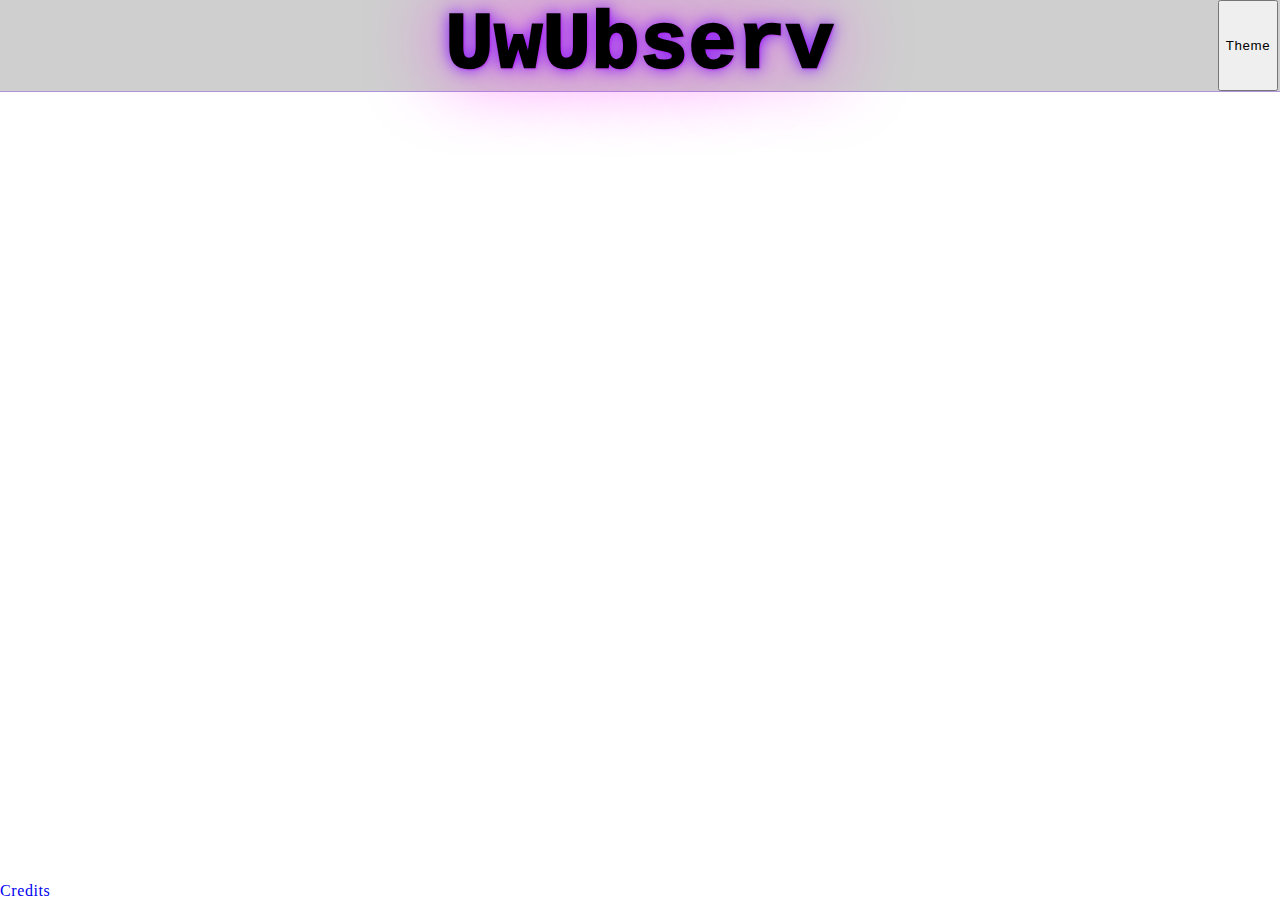
<file: web/html/index.html>
<!DOCTYPE html>
<html>
<head>
	<meta charset="UTF-8">
	<meta name="viewport" content="width=device-width, initial-scale=1.0">
	<title>Tom-chan</title>
	<link rel="stylesheet" type="text/css" media="screen" href="../css/style.css">
</head>
<body>
	<header>
		<div class="header"></div>
		<div class="header" id="name">
			<span>UwUbserv</span>
		</div>
		<div class="header" id="theme-div">
			<button id="theme-btn">Theme</button>
		</div>
	</header>
	<main>
		<section></section>
		<section></section>
		<section></section>
		<section></section>
	</main>
	<footer><a href="credit.html">Credits</a></footer>
</body>
</html>
</file>
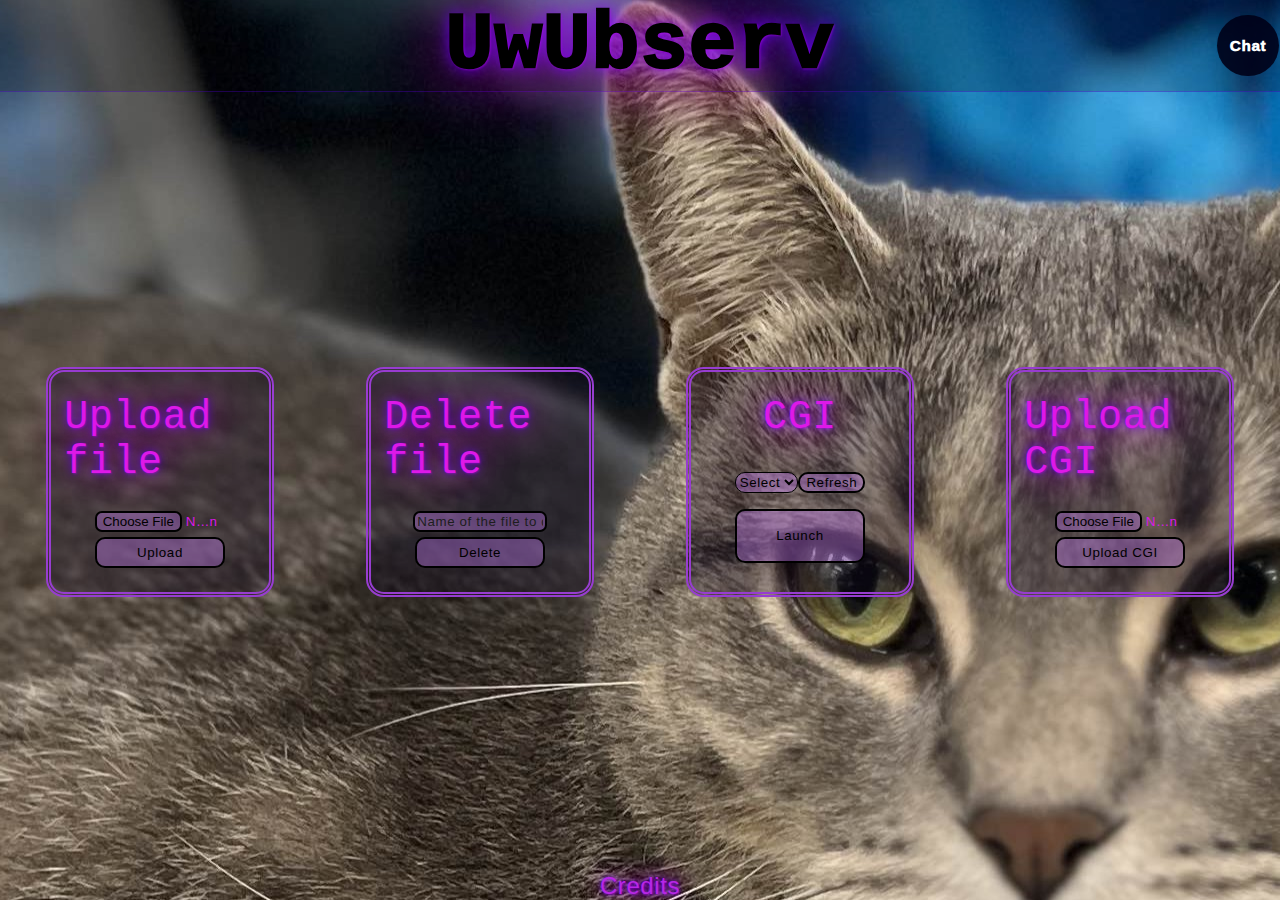
<file: www/html/index.html>
<!DOCTYPE html>
<html>
<head>
	<meta charset="UTF-8">
	<meta name="viewport" content="width=device-width, initial-scale=1.0">
	<title>UwUbserv</title>
	<link rel="stylesheet" type="text/css" media="screen" href="../css/style.css">
	<script type="text/javascript" src="../js/script.js"></script>
</head>
<body class="mouli1">
	<header>
		<div class="header"></div>
		<div class="header" id="name">
			<span>UwUbserv</span>
		</div>
		<div class="header" id="cat-div">
			<form action="/cookie" method="GET" id="cookie">
				<input type="submit" id="cat-btn" value="Chat">
			</form>
		</div>
	</header>
	<main id="main-id">
		<section class="index-sections" id="upload-file">
			<p class="titles">Upload file</p>
			<form action="/upload" method="POST" id="upload-form" enctype="multipart/form-data">
				<input type="file" required id="file-select" name="file-name" class="inputs"/>
				<input type="submit" id="upload-button" value="Upload" class="buttons inputs">
			</form>
		</section>
		<section class="index-sections" id="delete-file">
			<p class="titles">Delete file</p>
			<div id="delete-div">
				<input type="text" id="delete-input" name="delete-name" placeholder="Name of the file to delete" class="inputs"/>
				<input type="button" id="delete-button" value="Delete" class="buttons inputs" onclick="delete_req()">
			</div>
		</section>
		<section class="index-sections" id="cgi">
			<p class="titles">CGI</p>
			<form id="cgi-forms" method="GET">
				<div id="cgi-list-container">
					<select id="cgi-list" name="cgi-name" class="buttons" required>
						<option value="" selected disabled>Select CGI</option>
					</select>
					<input id="fetch-cgi" type="button" onclick="fetchCgiList()" value="Refresh" class="buttons inputs" formnovalidate>
				</div>
				<input type="submit" id="launch-cgi" value="Launch" class="buttons inputs">
			</form>
		</section>
		<section class="index-sections" id="upload-cgi">
			<p class="titles">Upload CGI</p>
			<form action="/cgi-bin/upload.py" method="POST" id="upload-cgi-form" enctype="multipart/form-data">
				<input type="file" id="cgi-select" name="cgi-name" class="inputs" required/>
				<input type="submit" id="upload-cgi-button" value="Upload CGI" class="buttons inputs">
			</form>
		</section>
	</main>
	<footer id="index-footer"><a id="footer-id" href="/html/credit.html">Credits</a></footer>
</body>
</html>
</file>
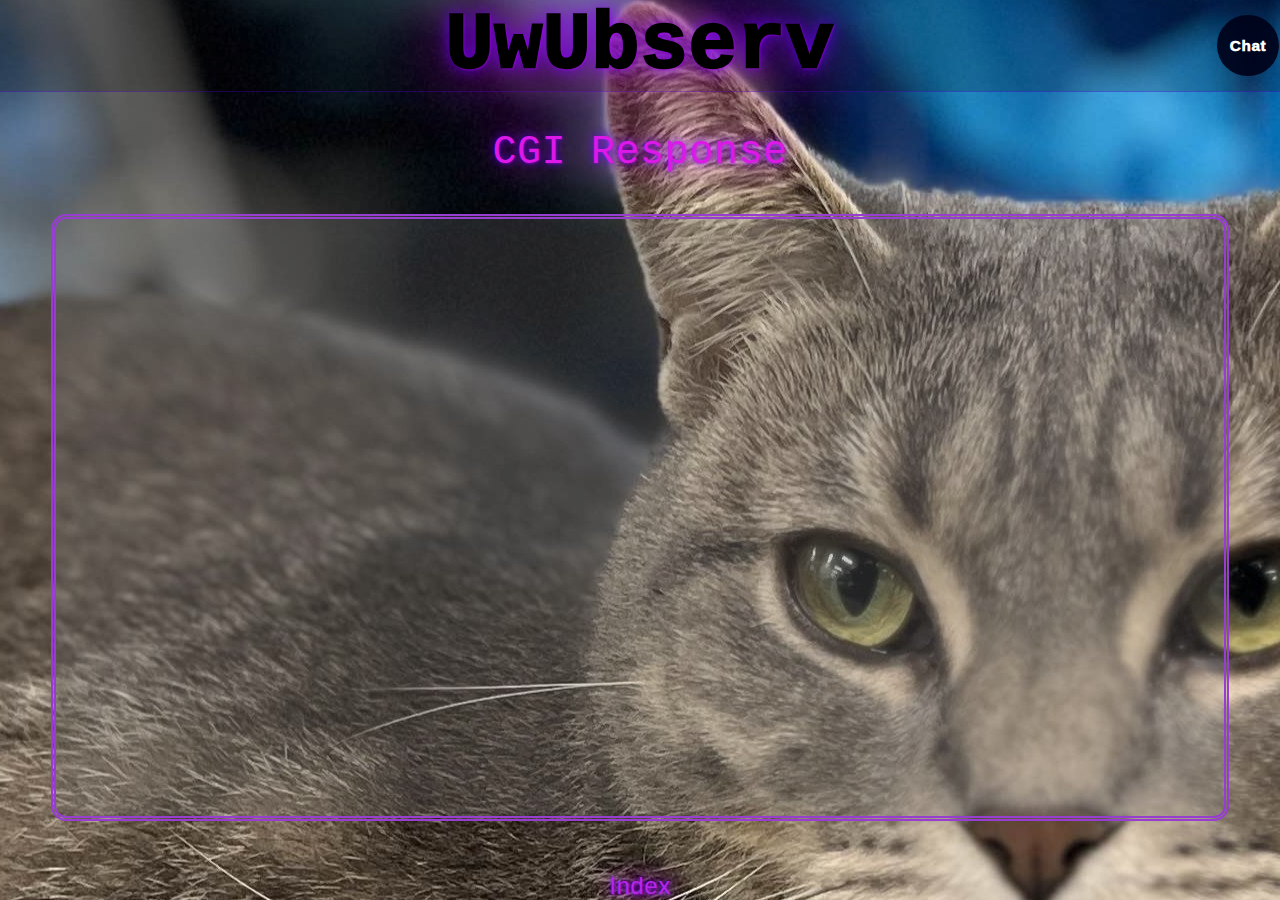
<file: web/html/cgi.html>
<!DOCTYPE html>
<html>
<head>
	<meta charset="UTF-8">
	<meta name="viewport" content="width=device-width, initial-scale=1.0">
	<title>UwUbserv</title>
	<link rel="stylesheet" type="text/css" media="screen" href="../css/style.css">
</head>
<body class="mouli1">
	<header>
		<div class="header"></div>
		<div class="header" id="name">
			<span>UwUbserv</span>
		</div>
		<div class="header" id="cat-div">
			<button id="cat-btn">Chat</button>
		</div>
	</header>
	<p id="cgi-response-title">CGI Response</p>
	<main id="cgi-response">
	</main>
	<footer id="index-footer"><a id="footer-id" href="index.html">Index</a></footer>
</body>
</html>
</file>
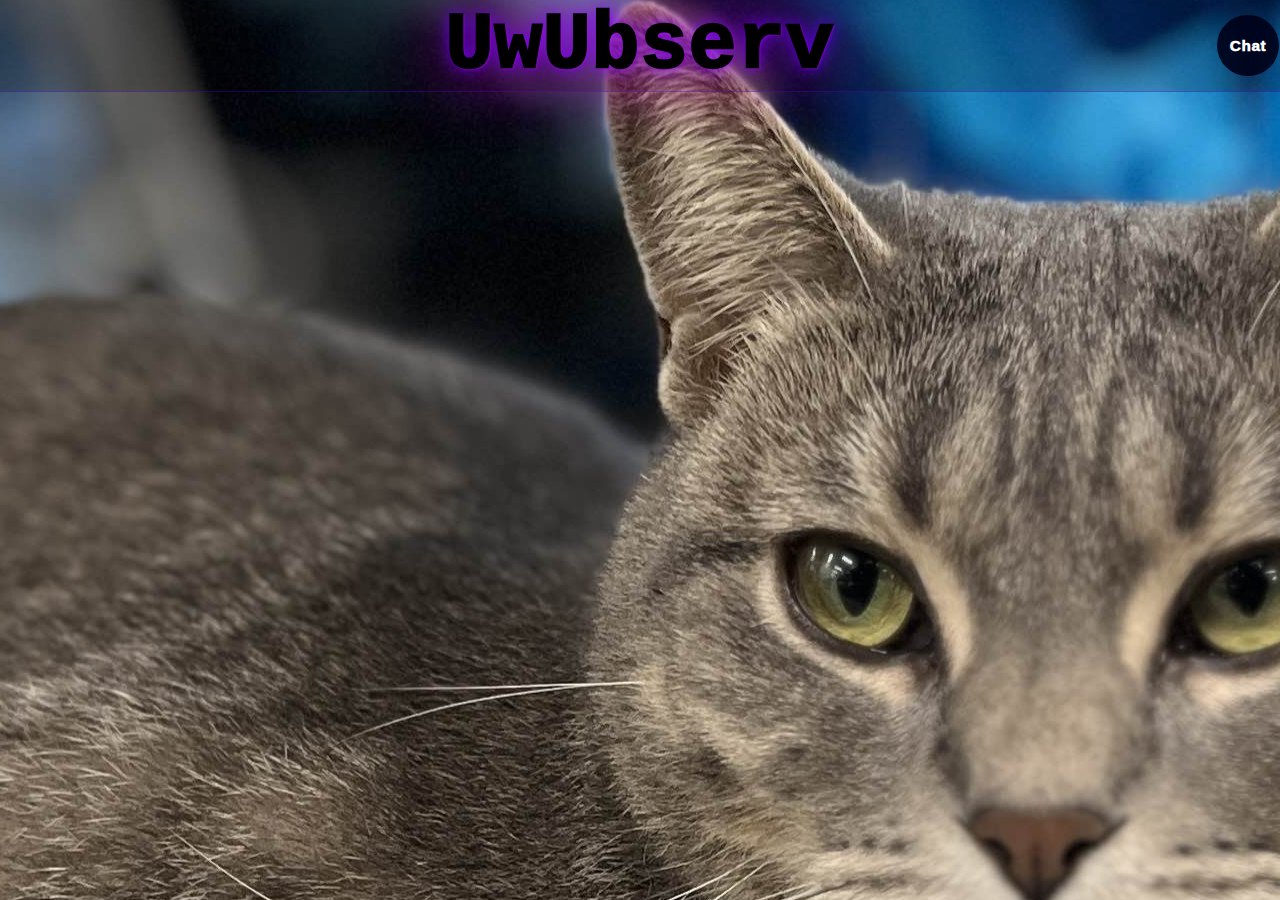
<file: web/html/credit.html>
<!DOCTYPE html>
<html>
<head>
	<meta charset="UTF-8">
	<meta name="viewport" content="width=device-width, initial-scale=1.0">
	<title>UwUbserv</title>
	<link rel="stylesheet" type="text/css" media="screen" href="../css/style.css">
</head>
<body class="mouli1">
	<header>
		<div class="header"></div>
		<div class="header" id="name">
			<span>UwUbserv</span>
		</div>
		<div class="header" id="cat-div">
			<button id="cat-btn">Chat</button>
		</div>
	</header>
</body>
</html>
</file>
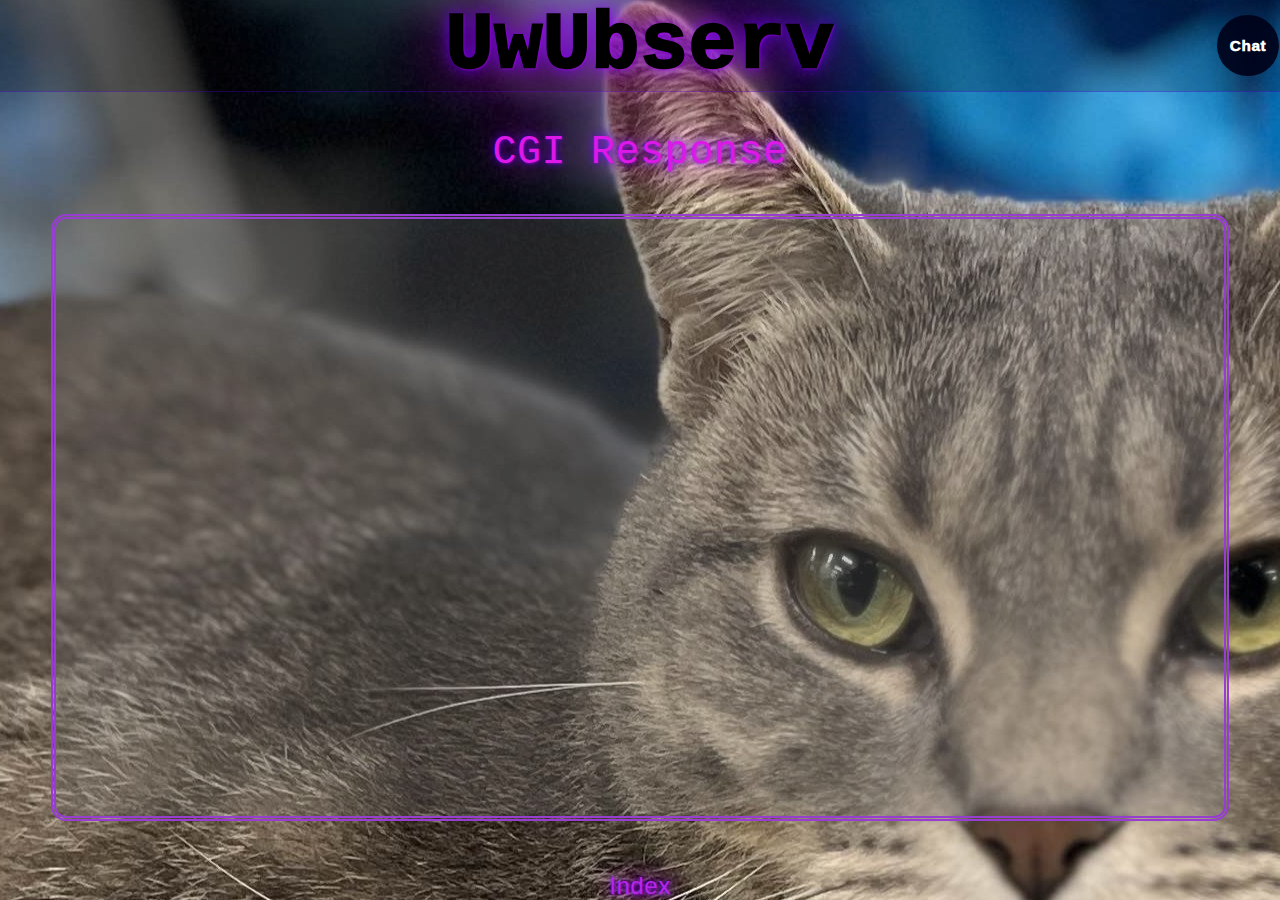
<file: www/html/cgi.html>
<!DOCTYPE html>
<html>
<head>
	<meta charset="UTF-8">
	<meta name="viewport" content="width=device-width, initial-scale=1.0">
	<title>UwUbserv</title>
	<link rel="stylesheet" type="text/css" media="screen" href="../css/style.css">
</head>
<body class="mouli1">
	<header>
		<div class="header"></div>
		<div class="header" id="name">
			<span>UwUbserv</span>
		</div>
		<div class="header" id="cat-div">
			<form action="/cookie" method="POST" id="cookie">
				<input type="submit" id="cat-btn" value="Chat">
			</form>
		</div>
	</header>
	<p id="cgi-response-title">CGI Response</p>
	<main id="cgi-response">
	</main>
	<footer id="index-footer"><a id="footer-id" href="index.html">Index</a></footer>
</body>
</html>
</file>
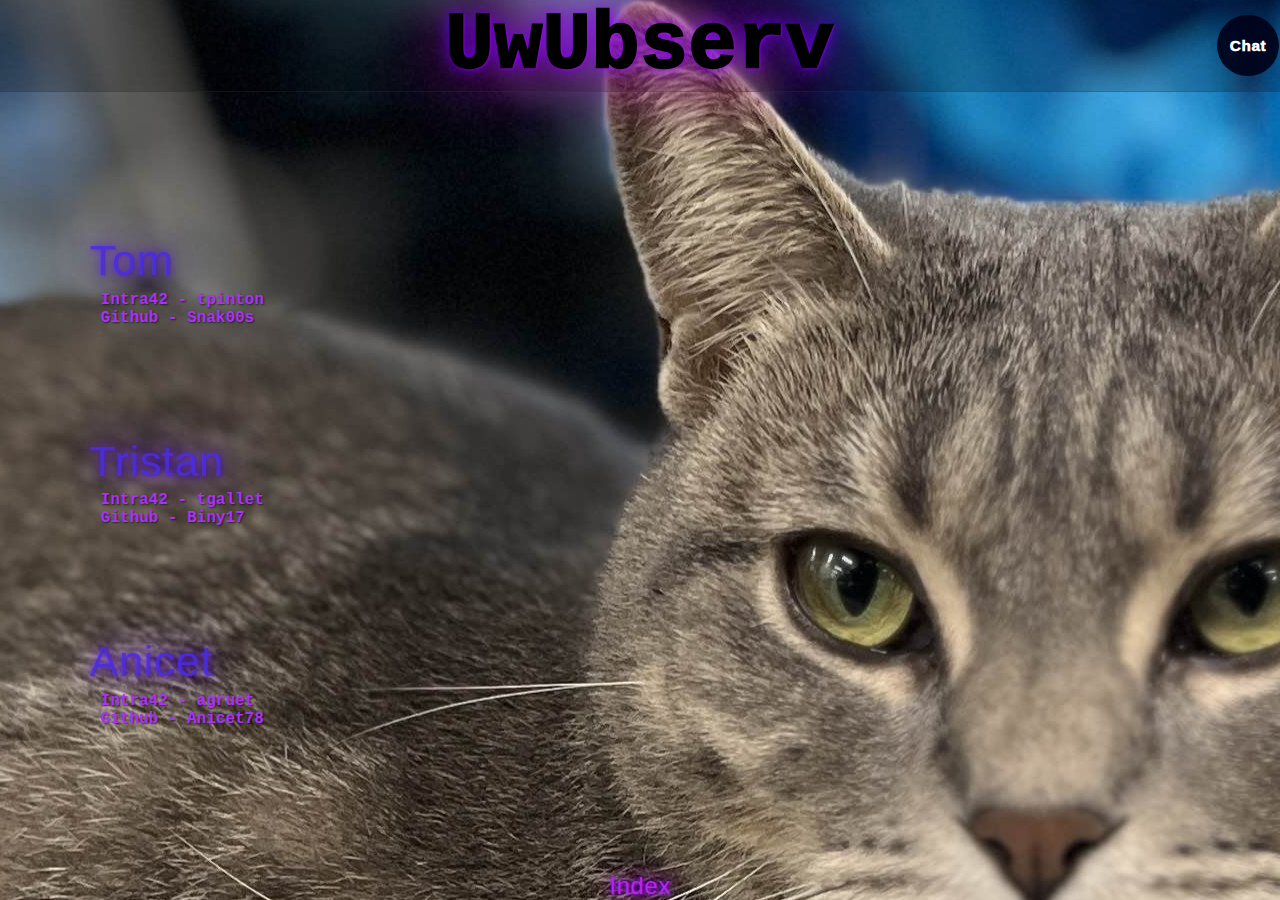
<file: www/html/credit.html>
<!DOCTYPE html>
<html>
<head>
	<meta charset="UTF-8">
	<meta name="viewport" content="width=device-width, initial-scale=1.0">
	<title>UwUbserv</title>
	<link rel="stylesheet" type="text/css" media="screen" href="../css/style.css">
</head>
<body class="mouli1">
	<header>
		<div class="header"></div>
		<div class="header" id="name">
			<span>UwUbserv</span>
		</div>
		<div class="header" id="cat-div">
			<form action="/cookie" method="GET" id="cookie">
				<input type="submit" id="cat-btn" value="Chat">
			</form>
		</div>
	</header>
	<main id="credits-main">
		<section id="Tom">
			<p class="surnames">Tom</p>
			<a class="intra" href="https://profile-v3.intra.42.fr/users/tpinton">Intra42 - tpinton</a>
			<a class="github" href="https://github.com/Snak00s">Github - Snak00s</a>
		</section>
		<section id="Tristan">
			<p class="surnames">Tristan</p>
			<a class="intra" href="https://profile-v3.intra.42.fr/users/tgallet">Intra42 - tgallet</a>
			<a class="github" href="https://github.com/Biny17">Github - Biny17</a>
		</section>
		<section id="Anicet">
			<p class="surnames">Anicet</p>
			<a class="intra" href="https://profile-v3.intra.42.fr/users/agruet">Intra42 - agruet</a>
			<a class="github" href="https://github.com/Anicet78">Github - Anicet78</a>
		</section>
	</main>
	<footer id="index-footer"><a id="footer-id" href="/html/index.html">Index</a></footer>
</body>
</html>
</file>
<file: web/css/style.css>
*{
	letter-spacing: 0.6px;
	user-select: none;
	text-decoration: none;
}

html, body {
	height: 100%;
	display: flex;
	flex-direction: column;
	overflow: hidden;
	margin: 0;
}

body.mouli1 {
	background: url("../images/mouli.jpg") no-repeat top center fixed;
}

body.mouli2 {
	background: url("../images/mouli2.jpg") no-repeat top center fixed;
}

header {
	font-size: 1.2em;
	display: flex;
	justify-content: space-between;
	border-bottom: 0.1rem solid rgba(98, 0, 255, 0.292);
	background-color: rgba(0, 0, 0, 0.187);
}

#cat-btn {
	background-color: rgba(0, 0, 23, 0.886);
	border-radius: 100%;
	font-size: 0.8em;
	color: white;
	font-weight: 1000;
	font-family: sans-serif;
	border-width: 0px;
	width: 4em;
	height: 4em;
	transition:
		width 0.2s,
		height 0.2s,
		color 0.2s,
		text-shadow 0.3s,
		transform 0.3s;
}

#cat-btn:hover {
	width: 4.5em;
	height: 4.5em;
	color: rgb(221, 25, 232);
	text-shadow:
		1px 1px 2px rgba(187, 0, 255, 0.426),
		0 0 1em rgb(251, 0, 255),
		0 0 0.2em rgba(85, 0, 255, 0.853);
}

#cat-div {
	display: flex;
	justify-content: center;
	align-items: center;
}

div.header {
	width: 5vw;
	display: flex;
	justify-content: center;
}

#name {
	font-family: 'Courier New', Courier, monospace;
	font-size: 5rem;
	font-weight: 1000;
	text-shadow:
		1px 1px 2px rgba(187, 0, 255, 0.426),
		0 0 1em rgb(251, 0, 255),
		0 0 0.2em rgba(85, 0, 255, 0.853);
}

main {
	height: 100%;
	display: flex;
	flex-direction: row;
	justify-content: space-around;
	align-items: center;
}

.index-sections {
	padding-top: 0.8%;
	height: 27%;
	background-color: rgba(21, 15, 37, 0.363);
	width: 17%;
	border: thick double #973dd0;
	border-radius: 2vh;
	display: flex;
	flex-direction: column;
	align-items: center;
	font-size: 2.5em;
	color: rgb(221, 25, 232);
	font-family: 'Courier New', Courier, monospace;
	text-shadow:
		1px 1px 2px rgba(187, 0, 255, 0.426),
		0 0 1em rgb(251, 0, 255),
		0 0 0.2em rgba(85, 0, 255, 0.853);
}

#upload-form, #delete-div, #upload-cgi-form, #cgi-forms {
	display: flex;
	flex-direction: column;
	margin-top: 5%;
	height: 90%;
	margin-bottom: 10%;
	width: 60%;
	justify-content: space-around;
	align-items: center;
}

.inputs {
	width: 100%;
}

.buttons {
	background-color: rgba(192, 119, 238, 0.393);
	border-radius: 10px;
	border-style: solid;
	border-color: black;
	transition:
		background-color 0.3s,
		transform 0.3s;
}

.buttons:hover {
	background-color: rgba(192, 119, 238, 0.504);
}

input[type=file]::file-selector-button {
	background-color: rgba(192, 119, 238, 0.393);
	border-radius: 7px;
	border-style: solid;
	border-color: black;
	transition:
		background-color 0.3s,
		transform 0.3s;
}

input[type=file]::file-selector-button:hover {
	background-color: rgba(192, 119, 238, 0.504);
}

input[type="text"] {
	border-radius: 7px;
	border-width: 2px;
	border-style: solid;
	border-color: black;
	background-color: rgba(192, 119, 238, 0.393);
}

input[type="text"]:hover {
	background-color: rgba(192, 119, 238, 0.504);
}

input::placeholder {
	color: rgb(29, 29, 29);
}

#upload-button, #delete-button, #launch-cgi, #upload-cgi-button {
	height: 50%;
}

#delete-input {
	width: 96%;
}

#cgi-list-container {
	display: flex;
	width: 100%;
}

#fetch-cgi {
	width: 100%;
}

#search-form {
	width: 100%;
	display:flex;
}

select {
	width: 200%;
}

#footer-id {
	color: rgb(183, 39, 231);
	text-shadow:
		1px 1px 2px rgba(187, 0, 255, 0.426),
		0 0 1em rgb(251, 0, 255),
		0 0 0.2em rgba(85, 0, 255, 0.853);
	transition:
		text-shadow 0.3s,
		transform 0.3s;
}

#footer-id:hover {
	text-shadow:
		1px 1px 2px rgba(187, 0, 255, 0.426),
		0 0 1em rgb(102, 0, 255),
		0 0 0.2em rgba(85, 0, 255, 0.853);
}

.titles {
	margin: 6%;
}

#index-footer {
	display: flex;
	justify-content: center;
	font-size: 1.5rem;
	color: black;
	font-family: 'Gill Sans', 'Gill Sans MT', Calibri, 'Trebuchet MS', sans-serif;
	text-decoration: none;
}

#credits-main {
	margin: 7%;
	display: flex;
	flex-direction: column;
	align-items: start;
}

#Tom, #Tristan, #Anicet {
	height: fit-content;
	display: flex;
	flex-direction: column;
	width: 100%;
}

p.surnames {
	font-size: 2.7em;
	margin: 0;
	margin-bottom: 0.5%;
	font-family: 'Franklin Gothic Medium', 'Arial Narrow', Arial, sans-serif;
	color: #492ee4dc;
	text-shadow:
		1px 1px 2px rgba(111, 13, 146, 0.24),
		0 0 1em rgba(102, 0, 255, 0.726),
		0 0 0.2em rgba(85, 0, 255, 0.61);
}

.github, .intra {
	font-size: 1em;
	font-weight: 600;
	width: fit-content;
	text-shadow:
		1px 1px 2px rgba(0, 0, 0, 0.589);
	font-family: 'Courier New', Courier, monospace;
	letter-spacing: 0;
	color: #ac31f8;
	margin: 0;
	margin-left: 1%;
}

#cgi-response-title {
	margin: 3%;
	display: flex;
	justify-content: center;
	align-items: center;
	font-size: 2.5em;
	color: rgb(221, 25, 232);
	font-family: 'Courier New', Courier, monospace;
	text-shadow:
		1px 1px 2px rgba(187, 0, 255, 0.426),
		0 0 1em rgb(251, 0, 255),
		0 0 0.2em rgba(85, 0, 255, 0.853);
}

#cgi-response {
	display: flex;
	flex-direction: column;
	background-color: #7b7b7b43;
	margin: 4%;
	margin-top: 0;
	border: thick double #973dd0;
	border-radius: 1.7vh;
}
</file>
<file: www/css/style.css>
*{
	letter-spacing: 0.6px;
	user-select: none;
	text-decoration: none;
}

html, body {
	height: 100%;
	display: flex;
	flex-direction: column;
	overflow: hidden;
	margin: 0;
}

body.mouli1 {
	background: url("../images/mouli.jpg") no-repeat top center fixed;
}

body.mouli2 {
	background: url("../images/mouli2.jpg") no-repeat top center fixed;
}

header {
	font-size: 1.2em;
	display: flex;
	justify-content: space-between;
	border-bottom: 0.1rem solid rgba(98, 0, 255, 0.292);
	background-color: rgba(0, 0, 0, 0.187);
}

#cat-btn {
	background-color: rgba(0, 0, 23, 0.886);
	border-radius: 100%;
	font-size: 0.8em;
	color: white;
	font-weight: 1000;
	font-family: sans-serif;
	border-width: 0px;
	width: 4em;
	height: 4em;
	transition:
		width 0.2s,
		height 0.2s,
		color 0.2s,
		text-shadow 0.3s,
		transform 0.3s;
}

#cat-btn:hover {
	width: 4.5em;
	height: 4.5em;
	color: rgb(221, 25, 232);
	text-shadow:
		1px 1px 2px rgba(187, 0, 255, 0.426),
		0 0 1em rgb(251, 0, 255),
		0 0 0.2em rgba(85, 0, 255, 0.853);
}

#cat-div {
	display: flex;
	justify-content: center;
	align-items: center;
}

div.header {
	width: 5vw;
	display: flex;
	justify-content: center;
}

#name {
	font-family: 'Courier New', Courier, monospace;
	font-size: 5rem;
	font-weight: 1000;
	text-shadow:
		1px 1px 2px rgba(187, 0, 255, 0.426),
		0 0 1em rgb(251, 0, 255),
		0 0 0.2em rgba(85, 0, 255, 0.853);
}

main {
	height: 100%;
	display: flex;
	flex-direction: row;
	justify-content: space-around;
	align-items: center;
}

.index-sections {
	padding-top: 0.8%;
	height: 27%;
	background-color: rgba(21, 15, 37, 0.363);
	width: 17%;
	border: thick double #973dd0;
	border-radius: 2vh;
	display: flex;
	flex-direction: column;
	align-items: center;
	font-size: 2.5em;
	color: rgb(221, 25, 232);
	font-family: 'Courier New', Courier, monospace;
	text-shadow:
		1px 1px 2px rgba(187, 0, 255, 0.426),
		0 0 1em rgb(251, 0, 255),
		0 0 0.2em rgba(85, 0, 255, 0.853);
}

#upload-form, #delete-div, #upload-cgi-form, #cgi-forms {
	display: flex;
	flex-direction: column;
	margin-top: 5%;
	height: 90%;
	margin-bottom: 10%;
	width: 60%;
	justify-content: space-around;
	align-items: center;
}

.inputs {
	width: 100%;
}

.buttons {
	background-color: rgba(192, 119, 238, 0.393);
	border-radius: 10px;
	border-style: solid;
	border-color: black;
	transition:
		background-color 0.3s,
		transform 0.3s;
}

.buttons:hover {
	background-color: rgba(192, 119, 238, 0.504);
}

input[type=file]::file-selector-button {
	background-color: rgba(192, 119, 238, 0.393);
	border-radius: 7px;
	border-style: solid;
	border-color: black;
	transition:
		background-color 0.3s,
		transform 0.3s;
}

input[type=file]::file-selector-button:hover {
	background-color: rgba(192, 119, 238, 0.504);
}

input[type="text"] {
	border-radius: 7px;
	border-width: 2px;
	border-style: solid;
	border-color: black;
	background-color: rgba(192, 119, 238, 0.393);
}

input[type="text"]:hover {
	background-color: rgba(192, 119, 238, 0.504);
}

input::placeholder {
	color: rgb(29, 29, 29);
}

#upload-button, #delete-button, #launch-cgi, #upload-cgi-button {
	height: 50%;
}

#delete-input {
	width: 96%;
}

#cgi-list-container {
	display: flex;
	width: 100%;
}

#fetch-cgi {
	width: 100%;
}

#search-form {
	width: 100%;
	display:flex;
}

select {
	width: 200%;
}

#footer-id {
	color: rgb(183, 39, 231);
	text-shadow:
		1px 1px 2px rgba(187, 0, 255, 0.426),
		0 0 1em rgb(251, 0, 255),
		0 0 0.2em rgba(85, 0, 255, 0.853);
	transition:
		text-shadow 0.3s,
		transform 0.3s;
}

#footer-id:hover {
	text-shadow:
		1px 1px 2px rgba(187, 0, 255, 0.426),
		0 0 1em rgb(102, 0, 255),
		0 0 0.2em rgba(85, 0, 255, 0.853);
}

.titles {
	margin: 6%;
}

#index-footer {
	display: flex;
	justify-content: center;
	font-size: 1.5rem;
	color: black;
	font-family: 'Gill Sans', 'Gill Sans MT', Calibri, 'Trebuchet MS', sans-serif;
	text-decoration: none;
}

#credits-main {
	margin: 7%;
	display: flex;
	flex-direction: column;
	align-items: start;
}

#Tom, #Tristan, #Anicet {
	height: fit-content;
	display: flex;
	flex-direction: column;
	width: 100%;
}

p.surnames {
	font-size: 2.7em;
	margin: 0;
	margin-bottom: 0.5%;
	font-family: 'Franklin Gothic Medium', 'Arial Narrow', Arial, sans-serif;
	color: #492ee4dc;
	text-shadow:
		1px 1px 2px rgba(111, 13, 146, 0.24),
		0 0 1em rgba(102, 0, 255, 0.726),
		0 0 0.2em rgba(85, 0, 255, 0.61);
}

.github, .intra {
	font-size: 1em;
	font-weight: 600;
	width: fit-content;
	text-shadow:
		1px 1px 2px rgba(0, 0, 0, 0.589);
	font-family: 'Courier New', Courier, monospace;
	letter-spacing: 0;
	color: #ac31f8;
	margin: 0;
	margin-left: 1%;
}

#cgi-response-title {
	margin: 3%;
	display: flex;
	justify-content: center;
	align-items: center;
	font-size: 2.5em;
	color: rgb(221, 25, 232);
	font-family: 'Courier New', Courier, monospace;
	text-shadow:
		1px 1px 2px rgba(187, 0, 255, 0.426),
		0 0 1em rgb(251, 0, 255),
		0 0 0.2em rgba(85, 0, 255, 0.853);
}

#cgi-response {
	display: flex;
	flex-direction: column;
	background-color: #7b7b7b43;
	margin: 4%;
	margin-top: 0;
	border: thick double #973dd0;
	border-radius: 1.7vh;
}
</file>
